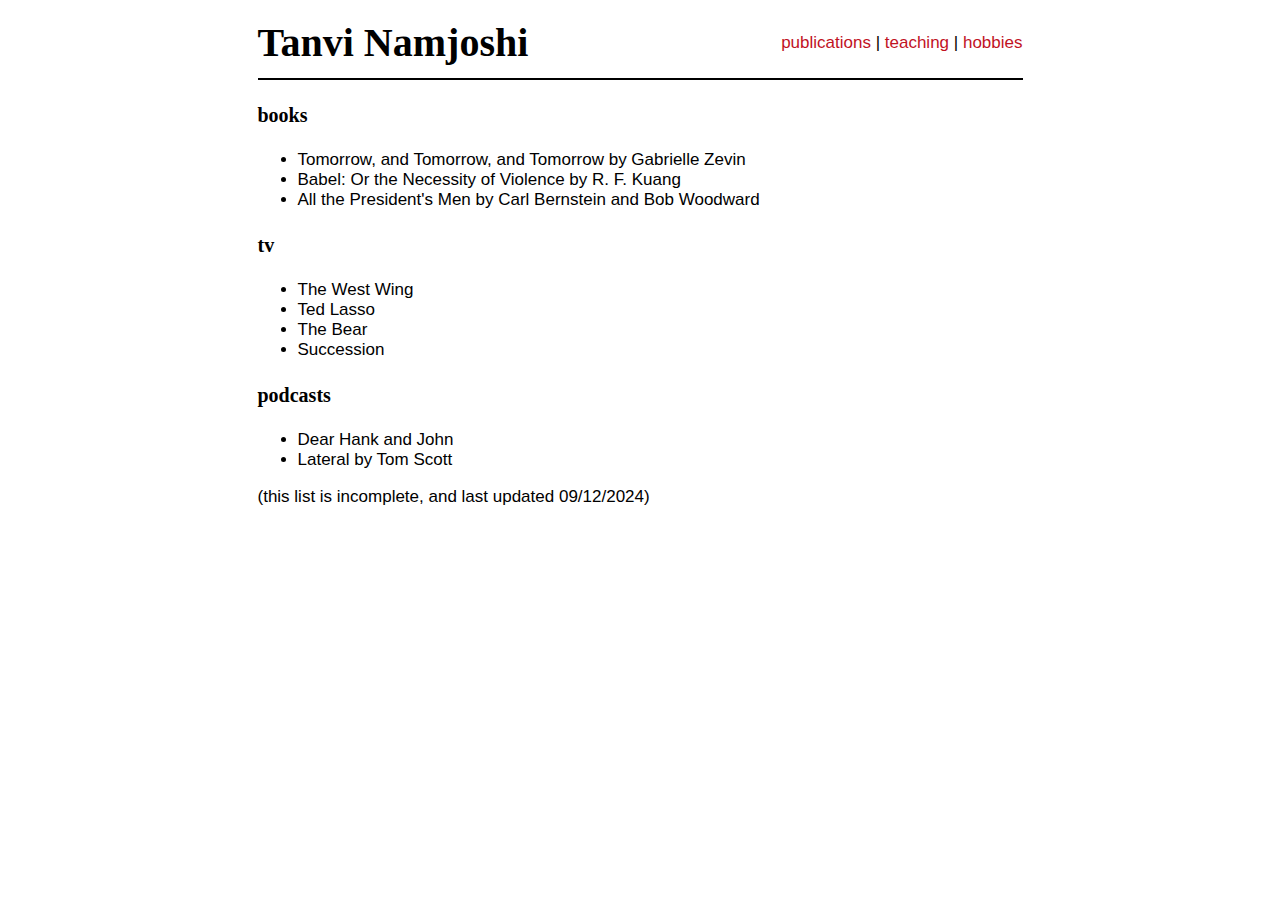
<file: favorites.html>
<!DOCTYPE html>
<html lang="en">

<head>
  <title>Tanvi Namjoshi</title>
  <meta charset="UTF-8">
  <meta http-equiv="X-UA-Compatible" content="IE=edge">

  <link rel="shortcut icon" type="image/png" href="media/favicon.png" />
  <link rel="icon" type="image/png" href="media/favicon.png" />
  <link rel="stylesheet" href="style.css" media="screen">
  <script src="js/script.js"></script>
</head>

<body data-new-gr-c-s-check-loaded="14.1070.0" data-gr-ext-installed="">
  <section>
    <!-- Nav Bar -->

    <header>
      <h1>Tanvi Namjoshi</h1><span>
        <a href="index.html#publications">publications</a> |
        <a href="#index.html#teaching">teaching</a> |
        <a href="index.html#hobbies">hobbies</a>
      </span>
    </header>

    <!-- Main Information -->

    <section>
      <h3>books</h3>

      <ul>
        <li>Tomorrow, and Tomorrow, and Tomorrow by Gabrielle Zevin</li>
        <li>Babel: Or the Necessity of Violence by R. F. Kuang</li>
        <li> All the President's Men by Carl Bernstein and Bob Woodward</li>

      </ul>

      <h3>tv</h3>

      <ul>
        <li>The West Wing</li>
        <li>Ted Lasso</li>
        <li> The Bear </li>
        <li>Succession</li>

      </ul>
      <h3>podcasts</h3>

      <ul>
        <li>Dear Hank and John</li>
        <li>Lateral by Tom Scott</li>



      </ul>



      (this list is incomplete, and last updated 09/12/2024)

    </section>



</body>

</html>
</file>
<file: style.css>
body {
  font-family: 'helvetica', sans-serif;
  font-style: normal;
  font-weight: 400;
  font-size: 17px;
  line-height: 1.5em/26px;
  background-color: #FFFFFF;
}

h1 {
  font-family: 'georgia', serif;
  font-weight: 700;
  font-size: 40px;
  line-height: 1.0rem;
}

h2 {
  font-family: 'georgia', serif;
  font-weight: bold;
  font-size: 30px;
  line-height: 150%;
  border-bottom: 2px solid #000;
}

h3 {
  font-family: 'georgia', serif;
  font-weight: bold;
  font-size: 20px;
  line-height: 150%;

}

strong {
  font-weight: bold;
}

.honor {
  margin-bottom: 10em;
  color: #157A6E;
}

section {
  max-width: 45em;
  margin: auto;
}

a:link {
  color: #c1121f;
  text-decoration: none;
}

a:visited {
  color: #c1121f;
  text-decoration: none;
}

a:hover {
  color: #90BEDE;
  text-decoration: none;
}

@media screen and (max-width: 10rem) {
  body {
    font-size: 90%;
  }
}

header {
  display: flex;
  align-items: center;

  /* Remove the next line if you want the span to appear next to the h1 */
  justify-content: space-between;

  border-bottom: 2px solid #000;

}

.row {
  display: flex;
}

.column {
  flex: 50%;
}

.column_small {
  flex: 45%;
}


.column_big {
  flex: 55%;
}

@media screen and (max-width: 10rem) {
  .column {
    width: 100%;
  }
}

.center {
  display: block;
  margin-left: auto;
  margin-right: auto;
  width: 50%;
}

.right {
  text-align: right;
}

section.highlight {
  background: #f3f3f3;
  border-radius: 3px;
  padding: 10px;
  margin: 20px 0px 10px 10px;
}

.post-image {
  margin: 10px;
}

.post-image img {
  width: 100%;
  height: auto;
  border-radius: 8px;
  display: block;
}

/* Styling for rows */
.single-image-row {
  display: block;
}

.double-image-row,
.triple-image-row {
  display: flex;
  gap: 15px;
}

.double-image-row img {
  width: 49%;
  /* Adjust width for 2 images in a row */
}

.triple-image-row img {
  width: 32%;
  /* Adjust width for 3 images in a row */
}

figure {
  margin: 0;
  padding: 0;
}
</file>
